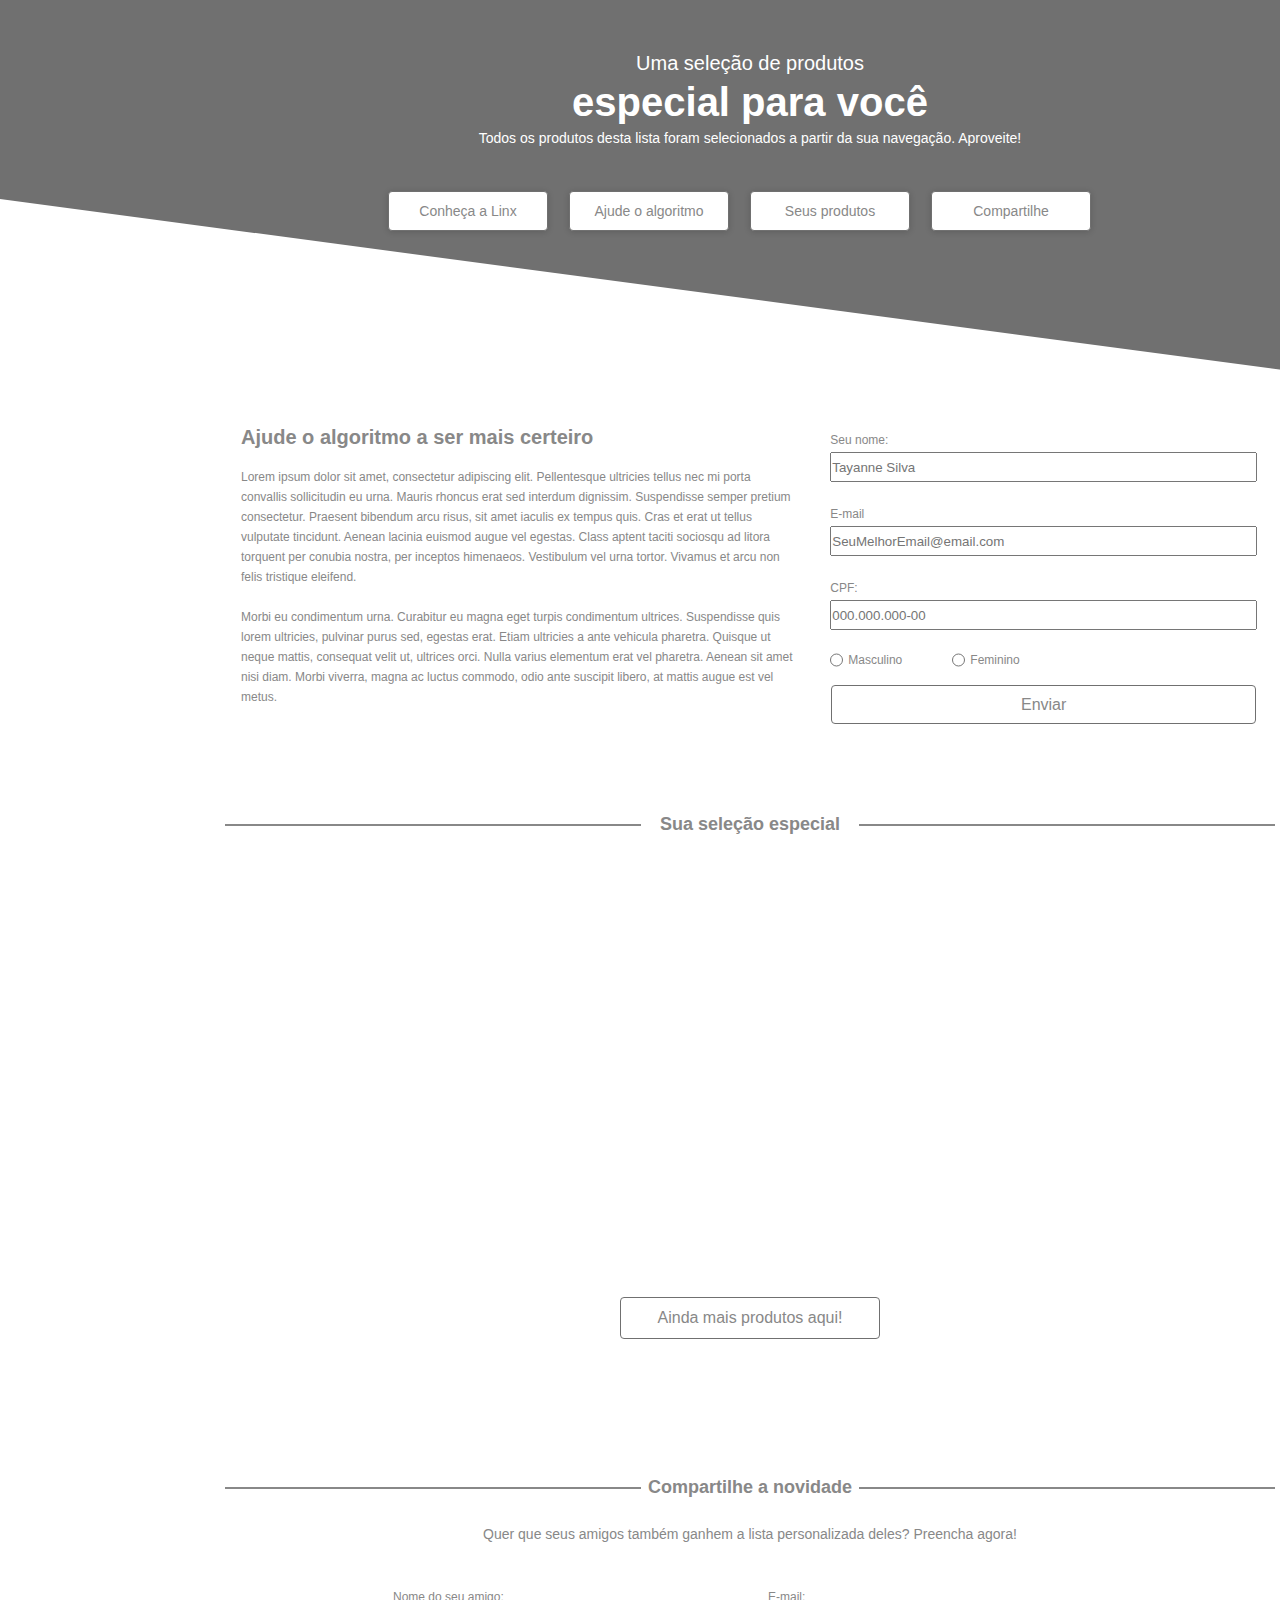
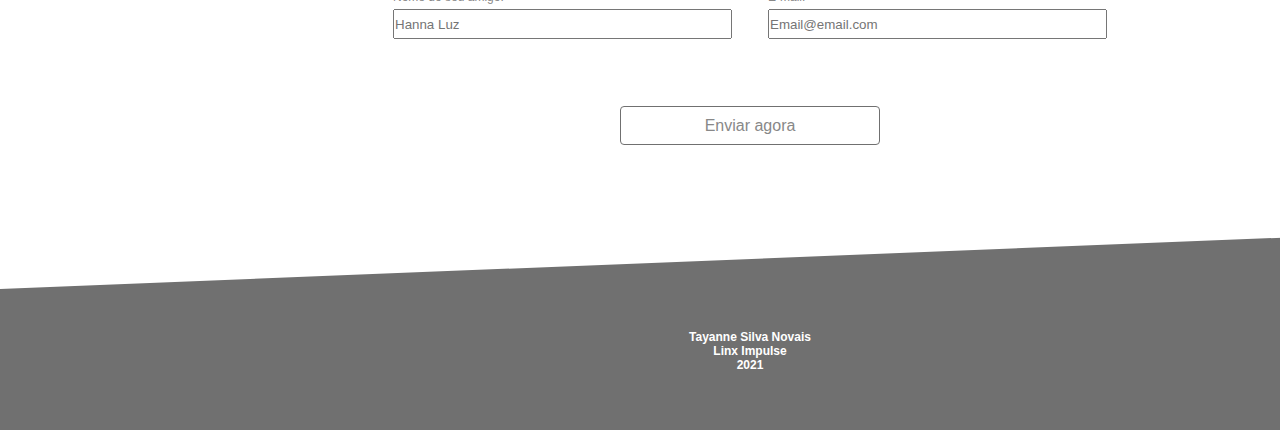
<file: index.html>
<!DOCTYPE html>
<html lang="en">

<head>
   <!-- meta datas -->
   <meta charset="UTF-8">
   <meta name="description" content="Desafio Tecnico para Linx Impulse">
   <meta name="keywords" content="HTML, CSS, JavaScript">
   <meta name="author" content="Tayanne Silva Novais">
   <meta name="viewport" content="width=device-width, initial-scale=1.0">
   <meta http-equiv="X-UA-Compatible" content="IE=edge">

   <!-- import css -->
   <link rel="stylesheet" href="styles/global.css">
   <link rel="stylesheet" href="styles/index.css">

   <!-- title and favicon -->
   <link rel="shortcut icon" href="images/ecommerce.png" type="image/x-icon">
   <title>Desafio | Frontend Developer </title>
</head>

<body>
   <header>
      <div class="headline">
         <h2>Uma seleção de produtos</h2>
         <h1>especial para você</h1>
         <p>Todos os produtos desta lista foram selecionados a partir da sua navegação. Aproveite!</p>
      </div>

      <div class="buttons">
         <a href="https://www.linx.com.br/transformacao-digital/linx-impulse/" target="_blank"
            title="link externo para o site da Linx" class="button">Conheça a Linx</a>
         <a href="#algorithm" title="link interno para o formulário" class="button">Ajude o algoritmo</a>
         <a href="#especial" title="link interno para a seleção de produtos" class="button">Seus produtos</a>
         <a href="#share" title="link interno para sessão compartilhe" class="button">Compartilhe</a>
      </div>
      
      <div class="cut">
         <div class="top"></div>
      </div>
   </header>
   

   <section>
      <div class="content" id="algorithm">
         <h1>Ajude o algoritmo a ser mais certeiro</h1>
         <br>
         <p>Lorem ipsum dolor sit amet, consectetur adipiscing elit. Pellentesque ultricies tellus nec mi porta
            convallis sollicitudin eu urna. Mauris rhoncus erat sed interdum dignissim. Suspendisse semper pretium
            consectetur. Praesent bibendum arcu risus, sit amet iaculis ex tempus quis. Cras et erat ut tellus vulputate
            tincidunt. Aenean lacinia euismod augue vel egestas. Class aptent taciti sociosqu ad litora torquent per
            conubia nostra, per inceptos himenaeos. Vestibulum vel urna tortor. Vivamus et arcu non felis tristique
            eleifend.</p>
         <br>
         <p>Morbi eu condimentum urna. Curabitur eu magna eget turpis condimentum ultrices. Suspendisse quis lorem
            ultricies, pulvinar purus sed, egestas erat. Etiam ultricies a ante vehicula pharetra. Quisque ut neque
            mattis, consequat velit ut, ultrices orci. Nulla varius elementum erat vel pharetra. Aenean sit amet nisi
            diam. Morbi viverra, magna ac luctus commodo, odio ante suscipit libero, at mattis augue est vel metus.</p>
      </div>

      <form action="/scripts/validator.js" method="POST">
         <div>
            <label for="name">
               Seu nome:
            </label>
            <input type="text" id="name" name="name" class="name" required placeholder="Tayanne Silva" >
         </div>

         <div>
            <label for="email">
               E-mail
            </label>
            <input type="email" id="email" name="email" class="email" required  placeholder="SeuMelhorEmail@email.com">
         </div>

         <div>
            <label for="cpf">
               CPF:
            </label>
            <input type="text" id="cpf" name="cpf" maxlength="14" placeholder="000.000.000-00" required />
         </div>
         <div>
            <span>
               <input type="radio" id="rd-masc" name="radio">
               <label for="rd-masc">Masculino</label>
            </span>

            <span>
               <input type="radio" id="rd-fem" name="radio">
               <label for="rd-fem">Feminino</label>
            </span>
         </div>
         <button id="send">Enviar</button>
      </form>
   </section>

   <div class="separator">
      <div></div>
      <div id="especial">Sua seleção especial</div>
      <div></div>
   </div>

   <main>

      <div id="products">
         <!-- CARD PUT HERE BY INDEX.JS -->
      </div>

      <button id="more-products">Ainda mais produtos aqui!</button>

   </main>

   <div class="separator">
      <div></div>
      <div>Compartilhe a novidade</div>
      <div></div>
   </div>


   <form action="/scripts/validator.js" method="POST" id="share">
      <div>
         <p>
            Quer que seus amigos também ganhem a lista personalizada deles? Preencha agora!
         </p>
      </div>

      <div>
         <div>
            <label for="name">
               Nome do seu amigo:
            </label>
            <input type="text" id="name-friend" name="name-friend" required placeholder="Hanna Luz">
         </div>

         <div>
            <label for="email">
               E-mail:
            </label>
            <input type="email" id="email-friend" name="email-friend" class="email" required placeholder="Email@email.com" >
         </div>
      </div>
      <button id="sendNow">Enviar agora</button>
   </form>

   <footer>

      <div class="cut">
         <div class="bottom"></div>
      </div>
      
      <div>
         <p>
            <a href="https://www.linkedin.com/in/tayannesilvanovais/">Tayanne Silva Novais</a>
         </p>
         <p>Linx Impulse</p>
         <p>2021</p>
      </div>
   </footer>

   <!-- import js -->
   <script type="module" src="scripts/index.js"></script>
   <script type="module" src="scripts/validator.js"></script>

</body>

</html>
</file>
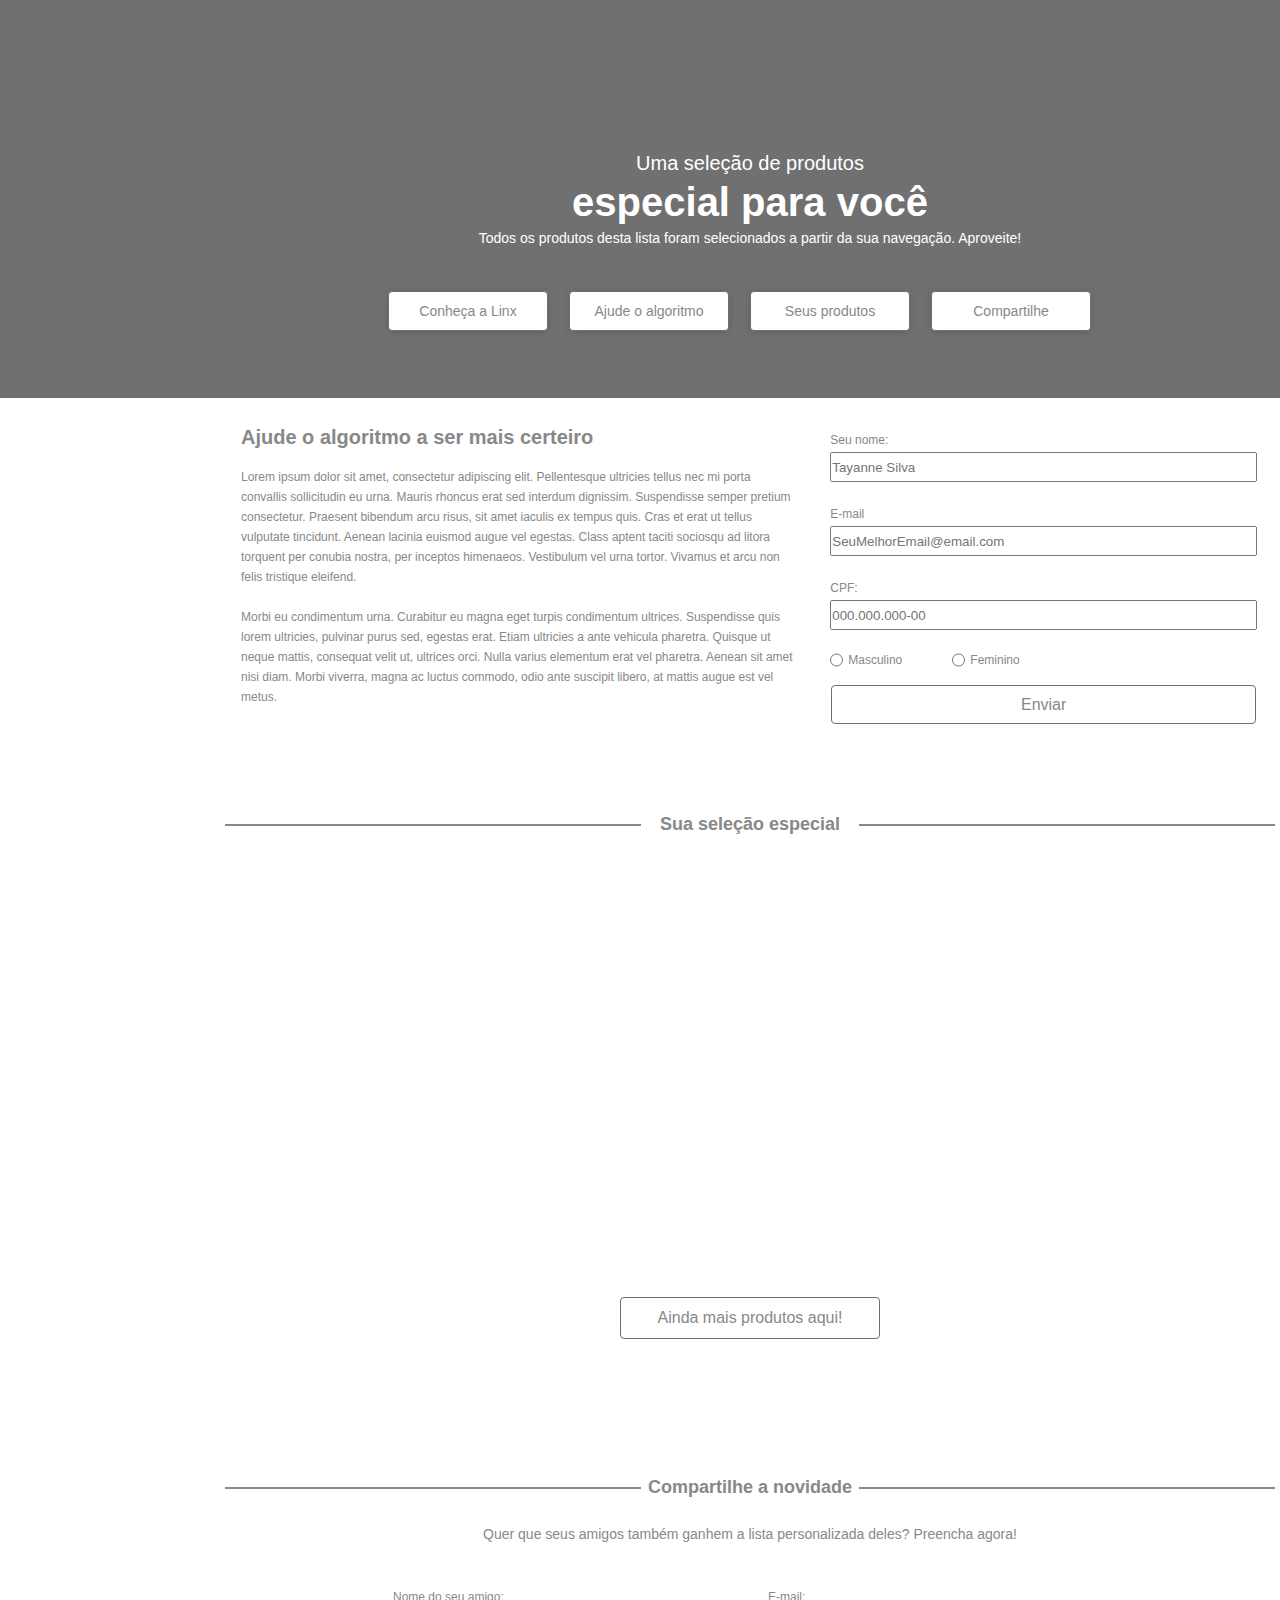
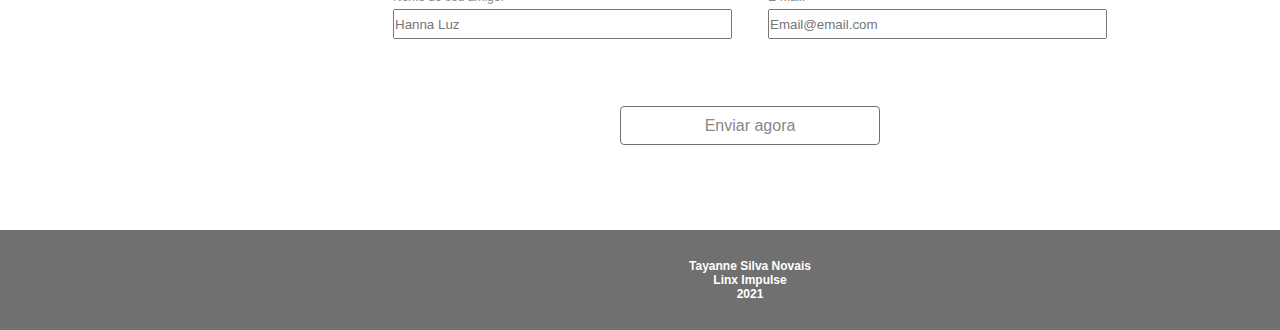
<file: views/index.html>
<!DOCTYPE html>
<html lang="en">

<head>
   <!-- meta datas -->
   <meta charset="UTF-8">
   <meta name="description" content="Desafio Tecnico para Linx Impulse">
   <meta name="keywords" content="HTML, CSS, JavaScript">
   <meta name="author" content="Tayanne Silva Novais">
   <meta name="viewport" content="width=device-width, initial-scale=1.0">
   <meta http-equiv="X-UA-Compatible" content="IE=edge">

   <!-- import css -->
   <link rel="stylesheet" href="../styles/global.css">
   <link rel="stylesheet" href="../styles/index.css">

   <!-- title and favicon -->
   <link rel="shortcut icon" href="/images/ecommerce.png" type="image/x-icon">
   <title>Desafio | Frontend Developer </title>
</head>

<body>
   <header>
      <div class="headline">
         <h2>Uma seleção de produtos</h2>
         <h1>especial para você</h1>
         <p>Todos os produtos desta lista foram selecionados a partir da sua navegação. Aproveite!</p>
      </div>

      <div class="buttons">
         <a href="https://www.linx.com.br/transformacao-digital/linx-impulse/" target="_blank"
            title="link externo para o site da Linx" class="button">Conheça a Linx</a>
         <a href="#algorithm" title="link interno para o formulário" class="button">Ajude o algoritmo</a>
         <a href="#especial" title="link interno para a seleção de produtos" class="button">Seus produtos</a>
         <a href="#share" title="link interno para sessão compartilhe" class="button">Compartilhe</a>
      </div>
      <span class="cut"></span>
   </header>

   <section>
      <div class="content" id="algorithm">
         <h1>Ajude o algoritmo a ser mais certeiro</h1>
         <br>
         <p>Lorem ipsum dolor sit amet, consectetur adipiscing elit. Pellentesque ultricies tellus nec mi porta
            convallis sollicitudin eu urna. Mauris rhoncus erat sed interdum dignissim. Suspendisse semper pretium
            consectetur. Praesent bibendum arcu risus, sit amet iaculis ex tempus quis. Cras et erat ut tellus vulputate
            tincidunt. Aenean lacinia euismod augue vel egestas. Class aptent taciti sociosqu ad litora torquent per
            conubia nostra, per inceptos himenaeos. Vestibulum vel urna tortor. Vivamus et arcu non felis tristique
            eleifend.</p>
         <br>
         <p>Morbi eu condimentum urna. Curabitur eu magna eget turpis condimentum ultrices. Suspendisse quis lorem
            ultricies, pulvinar purus sed, egestas erat. Etiam ultricies a ante vehicula pharetra. Quisque ut neque
            mattis, consequat velit ut, ultrices orci. Nulla varius elementum erat vel pharetra. Aenean sit amet nisi
            diam. Morbi viverra, magna ac luctus commodo, odio ante suscipit libero, at mattis augue est vel metus.</p>
      </div>

      <form action="/scripts/validator.js" method="POST">
         <div>
            <label for="name">
               Seu nome:
            </label>
            <input type="text" id="name" name="name" class="name" required placeholder="Tayanne Silva" >
         </div>

         <div>
            <label for="email">
               E-mail
            </label>
            <input type="email" id="email" name="email" class="email" required  placeholder="SeuMelhorEmail@email.com">
         </div>

         <div>
            <label for="cpf">
               CPF:
            </label>
            <input type="text" id="cpf" name="cpf" maxlength="14" placeholder="000.000.000-00" required />
         </div>
         <div>
            <span>
               <input type="radio" id="rd-masc" name="radio">
               <label for="rd-masc">Masculino</label>
            </span>

            <span>
               <input type="radio" id="rd-fem" name="radio">
               <label for="rd-fem">Feminino</label>
            </span>
         </div>
         <button id="send">Enviar</button>
      </form>
   </section>

   <div class="separator">
      <div></div>
      <div id="especial">Sua seleção especial</div>
      <div></div>
   </div>

   <main>

      <div id="products">
         <!-- CARD PUT HERE BY INDEX.JS -->
      </div>

      <button id="more-products">Ainda mais produtos aqui!</button>

   </main>

   <div class="separator">
      <div></div>
      <div>Compartilhe a novidade</div>
      <div></div>
   </div>


   <form action="/scripts/validator.js" method="POST" id="share">
      <div>
         <p>
            Quer que seus amigos também ganhem a lista personalizada deles? Preencha agora!
         </p>
      </div>

      <div>
         <div>
            <label for="name">
               Nome do seu amigo:
            </label>
            <input type="text" id="name-friend" name="name-friend" required placeholder="Hanna Luz">
         </div>

         <div>
            <label for="email">
               E-mail:
            </label>
            <input type="email" id="email-friend" name="email-friend" class="email" required placeholder="Email@email.com" >
         </div>
      </div>
      <button id="sendNow">Enviar agora</button>
   </form>

   <footer>
      <p>
         <a href="https://www.linkedin.com/in/tayannesilvanovais/">Tayanne Silva Novais</a>
      </p>
      <p>Linx Impulse</p>
      <p>2021</p>
   </footer>

   <!-- import js -->
   <script type="module" src="../scripts/data.js"></script>
   <script type="module" src="../scripts/index.js"></script>
   <script type="module" src="../scripts/validator.js"></script>
</body>

</html>
</file>
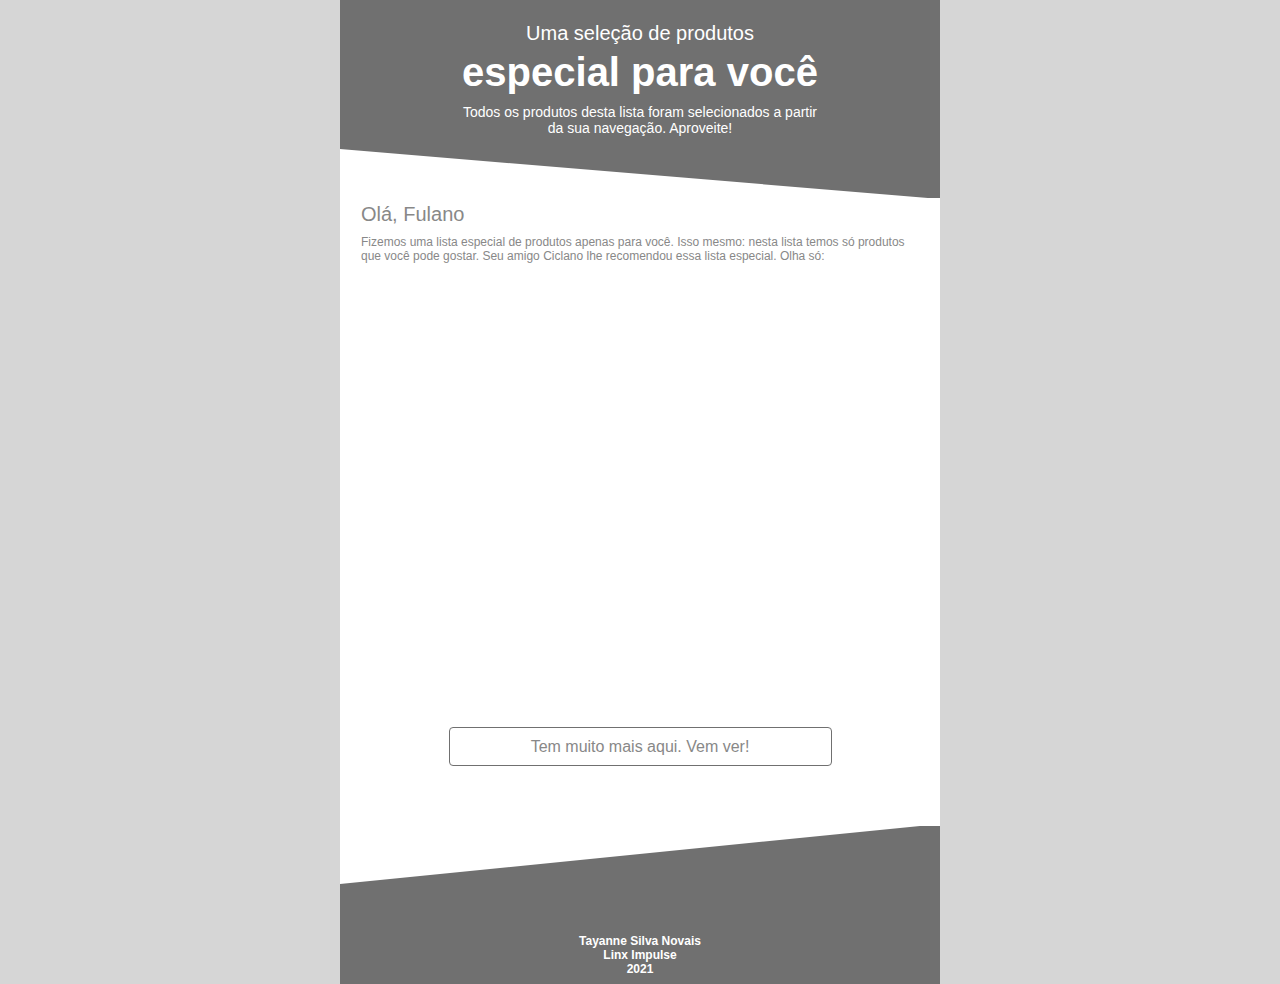
<file: email.html>
<!DOCTYPE html>
<html lang="en">

<head>
   <!-- meta datas -->
   <meta charset="UTF-8">
   <meta name="description" content="Desafio Tecnico para Linx Impulse">
   <meta name="keywords" content="HTML, CSS, JavaScript">
   <meta name="author" content="Tayanne Silva Novais">
   <meta name="viewport" content="width=device-width, initial-scale=1.0">
   <meta http-equiv="X-UA-Compatible" content="IE=edge">

   <!-- import css -->
   <link rel="stylesheet" href="styles/global.css">
   <link rel="stylesheet" href="styles/email.css">

   <!-- title and favicon -->
   <link rel="shortcut icon" href="images/ecommerce.png" type="image/x-icon">
   <title>Desafio | Frontend Developer </title>
</head>

<body>
   <header>
      <div class="headline">
         <h2>Uma seleção de produtos</h2>
         <h1>especial para você</h1>
         <p>Todos os produtos desta lista foram selecionados a partir da sua navegação. Aproveite!</p>
      </div>

      <div class="cut">
         <div class="top"></div>
      </div>
   </header>

   <main>
      <div class="content">
         <h1>Olá, Fulano</h1>
         <p>Fizemos uma lista especial de produtos apenas para você. Isso mesmo: nesta lista temos só produtos que você pode gostar. Seu amigo Ciclano lhe recomendou essa lista especial. Olha só:</p>
      </div>

      <div id="email-products">
         <!-- CARD PUT HERE BY EMAIL.JS -->
      </div>

      <button id="email-more-products">Tem muito mais aqui. Vem ver!</button>

   </main>

   <footer>

      <div class="cut">
         <div class="bottom"></div>
      </div>

      <div>
         <p>
            <a href="https://www.linkedin.com/in/tayannesilvanovais/">Tayanne Silva Novais</a>
         </p>
         <p>Linx Impulse</p>
         <p>2021</p>
      </div>
   </footer>

   <!-- import js -->
   <script type="module" src="scripts/email.js"></script>
</body>

</html>
</file>
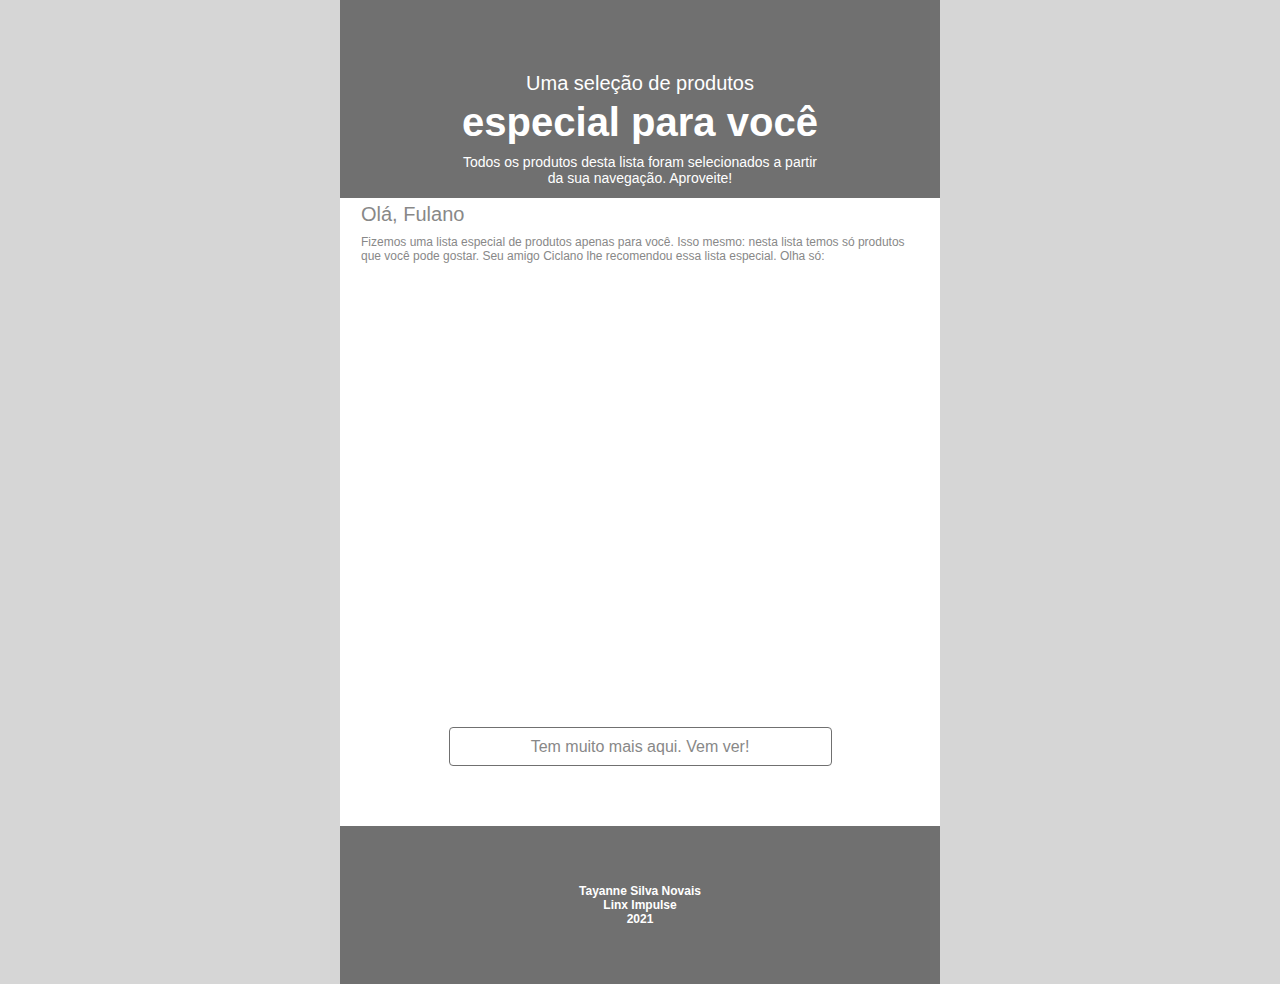
<file: views/email.html>
<!DOCTYPE html>
<html lang="en">

<head>
   <!-- meta datas -->
   <meta charset="UTF-8">
   <meta name="description" content="Desafio Tecnico para Linx Impulse">
   <meta name="keywords" content="HTML, CSS, JavaScript">
   <meta name="author" content="Tayanne Silva Novais">
   <meta name="viewport" content="width=device-width, initial-scale=1.0">
   <meta http-equiv="X-UA-Compatible" content="IE=edge">

   <!-- import css -->
   <link rel="stylesheet" href="../styles/global.css">
   <link rel="stylesheet" href="../styles/email.css">

   <!-- title and favicon -->
   <link rel="shortcut icon" href="/images/ecommerce.png" type="image/x-icon">
   <title>Desafio | Frontend Developer </title>
</head>

<body>
   <header>
      <div class="headline">
         <h2>Uma seleção de produtos</h2>
         <h1>especial para você</h1>
         <p>Todos os produtos desta lista foram selecionados a partir da sua navegação. Aproveite!</p>
      </div>

      <span class="cut"></span>
   </header>

   <main>
      <div class="content">
         <h1>Olá, Fulano</h1>
         <p>Fizemos uma lista especial de produtos apenas para você. Isso mesmo: nesta lista temos só produtos que você pode gostar. Seu amigo Ciclano lhe recomendou essa lista especial. Olha só:</p>
      </div>

      <div id="email-products">
         <!-- CARD PUT HERE BY EMAIL.JS -->
      </div>

      <button id="email-more-products">Tem muito mais aqui. Vem ver!</button>

   </main>

   <footer>
      <p>
         <a href="https://www.linkedin.com/in/tayannesilvanovais/">Tayanne Silva Novais</a>
      </p>
      <p>Linx Impulse</p>
      <p>2021</p>
   </footer>

   <!-- import js -->
   <script type="module" src="../scripts/data.js"></script>
   <script type="module" src="../scripts/email.js"></script>
</body>

</html>
</file>
<file: styles/global.css>
html {
   --grey-dark: #707070;
   --grey-medium: #888888;
   --grey-ligth: #00000029;
   --white: #FFFFFF;

   font-size: 62.5%;
   font-family: Helvetica, sans-serif;
}

button, .button {
   color: var(--grey-medium);
	background: var(--white);
	border: 1px solid var(--grey-dark);
	border-radius: 4px;
	cursor: pointer; 
}
</file>
<file: styles/index.css>
* {
	margin: 0;
	padding: 0;
	text-decoration: none;
	box-sizing: border-box;
}

/* MOBILE FIRST */

body {
	width: 42rem;
	min-height: 91.8rem;
}

/* HEADER */

header {
	background: var(--grey-dark);
	border-bottom-width: 10rem;

	width: 100%;
	height: 39.8rem;

	display: flex;
	flex-direction: column;
	justify-content: center;
	align-content: center;
}

header .headline {
	color: var(--white);
	position: relative;
	bottom: -30px;
	padding: 1.5rem;
	margin: 0 auto;
}

header .headline h2 {
	font-size: 2rem;
	font-weight: normal;
	margin-bottom: 0.5rem;
}

header .headline h1 {
	font-size: 4rem;
	font-weight: bold;
	margin-bottom: 0.5rem;
}

header .headline p {
	width: 90%;
	font-size: 1.4rem;
	font-weight: normal;
}

header .buttons {
	position: relative;
	bottom: -10px;
	margin: 4rem auto 0;

	display: grid;
	grid-template-columns: 1fr 1fr;
	grid-template-rows: 1fr 1fr;
}

header .buttons .button {
	width: 16rem;
	height: 4rem;

	display: flex;
	align-items: center;
	justify-content: center;

	box-shadow: 0 1px 6px var(--grey-ligth);

	margin: 0 2.1rem 2rem 0;
}

header .buttons a {
	font-size: 1.4rem;
	font-weight: normal;
	color: var(--grey-medium);
}


header .cut {
	width: 100%;
}

header .cut .top {
	position: relative;
	width: 100%;
	height: 10rem;
	background: var(--white);
	clip-path: polygon(0 0, 0% 100%, 100% 100%);
}

/* SECTION */

section {
	min-height: 30rem;
	margin: 0 auto;
	display: flex;
	flex-direction: column;
	align-items: center;
	justify-content: center;
}

section .content {
	color: var(--grey-medium);
	font-weight: normal;
	margin: 2.9rem 1.6rem;
}

section .content h1 {
	font-size: min(2rem, 2.4rem);
}

section .content p {
	font-size: min(1.2rem, 1.8rem);
	line-height: 1.5rem;
}

/* FORMS ALGORITHM */

section form {
	width: 100%;
	display: flex;
	flex-direction: column;

	color: var(--grey-medium);
	font-size: 1.2rem;
}

section form > div {
	margin: 1rem 1.8rem;

	display: flex;
	flex-direction: column;
}

section form > div:nth-child(4) {
	flex-direction: row;
}

section form input {
	height: 3rem;
	margin: 0.5rem 0;
}

section form div span {
	display: flex;
	align-items: center;
	margin: -1.5rem 0;
}

section form div span input {
	margin-right: 0.5rem;
}

section form div span #rd-fem {
	margin-left: 5rem;
}

section form button {
	height: 3.9rem;

	margin: 1rem 1.9rem 9rem;
	font-size: 1.6rem;

	display: flex;
	justify-content: center;
	align-items: center;
}

/* SEPARATOR */

.separator {
	display: flex;
	align-items: center;
}

.separator div:nth-child(2) {
	width: 100%;

	color: var(--grey-medium);
	font-weight: bold;
	text-align: center;
	font-size: 1.8rem;
}

.separator div:nth-child(1),
.separator div:nth-child(3) {
	background: var(--grey-medium);

	width: 20rem;
	height: 2px;
}

/* MAIN */

main {
	display: flex;
	flex-direction: column;
	align-items: center;
}

/* MAIN PRODUCTS */

main #products {
	display: flex;
	flex-direction: column;
	align-items: center;
	justify-content: center;
}

main .product {
	width: 39.2rem;
	min-height: 12.9rem;

	margin: 3rem 1rem;

	display: flex;
	flex-direction: row;
}

main .product .image {
	width: 17rem;
	height: 13.5rem;
	border: 1px solid var(--grey-dark);

	margin-right: 2.3rem;

	display: flex;
	align-items: center;
	justify-content: center;
}

main .product .info {
	width: 20rem;
	height: 12.9rem;

	grid-area: right;
}

main .product .info h2 {
	font-size: 1.4rem;
	font-weight: normal;
	color: var(--grey-medium);

	margin-bottom: 1.3rem;
}

main .product .info p {
	font-size: 1.2rem;
	font-weight: normal;
	color: var(--grey-medium);

	margin-bottom: 0.6rem;
}

main .product .info h3 {
	font-size: 1.2rem;
	font-weight: normal;
	color: var(--grey-medium);

	margin-bottom: 0.6rem;
}

main .product .info h1 {
	font-size: 1.6rem;
	font-weight: bold;
	color: var(--grey-medium);

	margin-bottom: 0.7rem;
}

main .product .info button {
	/*BUTTON COMPRAR */
	width: 20rem;
	height: 3rem;

	font-size: 1.6rem;
	margin: 1rem 0;
}

main > button {
	/*BUTTON + PRODUTOS */
	width: 26rem;
	height: 2.9rem;

	font-size: 1.6rem;
	padding: 2rem 1rem;
	margin: 5.3rem 8rem 12.9rem;

	display: flex;
	align-items: center;
	justify-content: center;
}

/* FORM COMPARTILHAR */

#share p {
	font-size: 1.4rem;
	color: var(--grey-medium);
	text-align: center;

	margin: 2.8rem 0 !important;
}

#share > div > div {
	width: 90%;
	display: flex;
	flex-direction: column;

	margin: 2rem 1.8rem;

	color: var(--grey-medium);
	font-size: 1.2rem;
}

#share input {
	height: 3rem;
	margin: 0.5rem 0;
}

#share button {
	width: 26rem;
	height: 3.9rem;
	font-size: 1.6rem;

	margin: 4.2rem 8rem;
}

/* FOOTER */

footer {
	min-height: 10rem;
	margin-top: 4.3rem;


	background-color: var(--grey-dark);
	color: var(--white);
	text-align: center;
	font-size: 1.2rem;
	font-weight: bold;

	display: flex;
	flex-direction: column;
	justify-content: center;
} 

footer div:nth-child(2) {
	min-height: 10rem
}

footer p a {
	color: inherit;

}

footer .cut {
	width: 100%;
}

footer .cut .bottom {
	position: relative;
	height: 10rem;
	top: -1px;
	background: var(--white);
	clip-path: polygon(0 0, 0 60%, 100% 0);
}

/* MEDIAS QUERY */

/* OCULTA A DESCRIÇÃO NO MOBILE */
@media only screen and (max-width: 918px) {
	.overlay {
		display: none;
	}
}

/*  DESKTOP */
@media only screen and (min-width: 918px) {
	body {
		width: 150rem;
		height: 91.8rem;
	}
	/* HEADER */
	header .headline {
		bottom: -50px;
		text-align: center;
	}
	
	header .headline p {
		width: 100%;
		margin: 0 auto;
	}

	header .buttons {
		display: flex;
		bottom: -40px;
	}

	header .cut {
		width: 100%;
	}
	
	header .cut .top {
		position: relative;
		width: 100%;
		height: 20rem;

		bottom: 12px;
		background: var(--white);
		clip-path: polygon(0 0, 0% 100%, 100% 100%);
	}
	
	/* CONTENT & FORM */
	section {
		width: 70%;
		min-height: 30rem;
		display: flex;
		flex-direction: row;
		align-items: baseline;
	}

	section .content {
		width: 60%;

		display: flex;
		flex-direction: column;
		align-content: center;

		line-height: 2rem;
	}

	section .content p {
		line-height: 2rem;
	}

	section form {
		width: 50%;
	}
	/* SEPARATOR */
	.separator {
		width: 70%;
		margin: 0 auto;
	}
	.separator div:nth-child(1),
	.separator div:nth-child(3) {
		width: 200rem;
	}

	/* PRODUCTS */
	main #products {
		width: 70%;
		min-height: 40rem;
		margin: 0 auto;

		display: flex;
		flex-direction: row;
		flex-wrap: wrap;
		align-items: center;
		justify-content: space-between;
	}

	main .product {
		width: min-content;
		height: min-content;

		margin-bottom: 3.9rem;

		flex-direction: column;
	}

	main .product .image {
		width: 100%;
		display: flex;
		align-content: center;
		justify-content: center;
	}

	main .product .info {
		margin: 1rem 0;
	}

	main > button {
		margin: 6.2rem auto 13.8rem;
	}

	/* SHARE FORM */
	#share {
		display: flex;
		flex-direction: column;
		align-items: center;
	}
	#share > div:nth-child(2) {
		width: 50%;

		display: flex;
		flex-direction: row;
	}
}
</file>
<file: styles/email.css>
* {
	margin: 0;
	padding: 0;
	text-decoration: none;
	box-sizing: border-box;
}

body {
	width: 60rem;
	height: 97.3rem;

	margin: 0 auto;
	background: var(--grey-ligth);
}

/* HEADER */

header {
	background: var(--grey-dark);

	width: 100%;
	height: 19.8rem;

	display: flex;
	flex-direction: column;
	justify-content: center;

	text-align: center;
}

header .headline {
	position: relative;
	bottom: -30px;
	color: var(--white);
	margin: 0 auto;
}

header .headline h2 {
	font-size: 2rem;
	font-weight: normal;
	margin-bottom: 0.5rem;
}

header .headline h1 {
	font-size: 4rem;
	font-weight: bold;
	margin-bottom: 0.9rem;
}

header .headline p {
	width: 68%;
	font-size: 1.4rem;
	font-weight: normal;

	margin: 0 auto;
}

header .cut {
	width: 100%;
}

header .cut .top {
	position: relative;
	width: 100%;
	height: 10rem;
	bottom: 7px;
	background: var(--white);
	clip-path: polygon(0 50%, 0 100%, 100% 100%);
}

/* MAIN */
main {
	width: 100%;

	display: flex;
	flex-direction: column;
	align-items: center;

	background: var(--white);
}

/* MAIN CONTENT */

main .content {
	color: var(--grey-medium);
}

main .content h1 {
	margin: 0.5rem 2.1rem;

	font-weight: normal;
	font-size: 2rem;
}

main .content p {
	width: 56.3rem;
	height: 6rem;

	font-size: 1.2rem;
	margin: 0.9rem 1.6rem 1.7rem 2.1rem;
}

/* MAIN PRODUCTS */

main #email-products {
	width: 44.3rem;
	min-height: 35.5rem;

	justify-content: center;
	align-content: center;

	display: grid;
	grid-template-columns: 1fr 1fr;
}

main .product {
	width: 20.1rem;
	height: 35rem;

	margin: 1rem 2rem;

	display: flex;
	flex-direction: column;

	justify-content: space-evenly;
}

main .product .image {
	width: 20rem;
	height: 15rem;
	border: 1px solid var(--grey-dark);

	display: flex;
	justify-content: center;
	align-items: center;
}

main .product .info {
	width: 20rem;
	height: 12.9rem;
}

main .product .info h2 {
	font-size: 1.4rem;
	font-weight: normal;
	color: var(--grey-medium);

	margin-bottom: 1.3rem;
}

main .product .info p {
	font-size: 1.2rem;
	font-weight: normal;
	color: var(--grey-medium);

	margin-bottom: 0.6rem;
}

main .product .info h3 {
	font-size: 1.2rem;
	font-weight: normal;
	color: var(--grey-medium);

	margin-bottom: 0.6rem;
}

main .product .info h1 {
	font-size: 1.6rem;
	font-weight: bold;
	color: var(--grey-medium);

	margin-bottom: 0.7rem;
}

main .product .info button {
	/*BUTTON COMPRAR */
	width: 20rem;
	height: 3rem;

	font-size: 1.6rem;
}

main > button {
	/*BUTTON + PRODUTOS */
	width: 38.3rem;
	height: 3.9rem;

	font-size: 1.6rem;

	margin: 6rem;
}

/* FOOTER */

footer {
	height: 15.8rem;

	background-color: var(--grey-dark);
	color: var(--white);
	text-align: center;
	font-size: 1.2rem;
	font-weight: bold;

	display: flex;
	flex-direction: column;
	justify-content: center;
}


footer p a {
	color: inherit;
}

footer .cut {
	width: 100%;
}

footer .cut .bottom {
	position: relative;
	height: 10rem;
	top: -10px;
	background: var(--white);
	clip-path: polygon(0 0, 0 60%, 100% 0);
}
</file>
